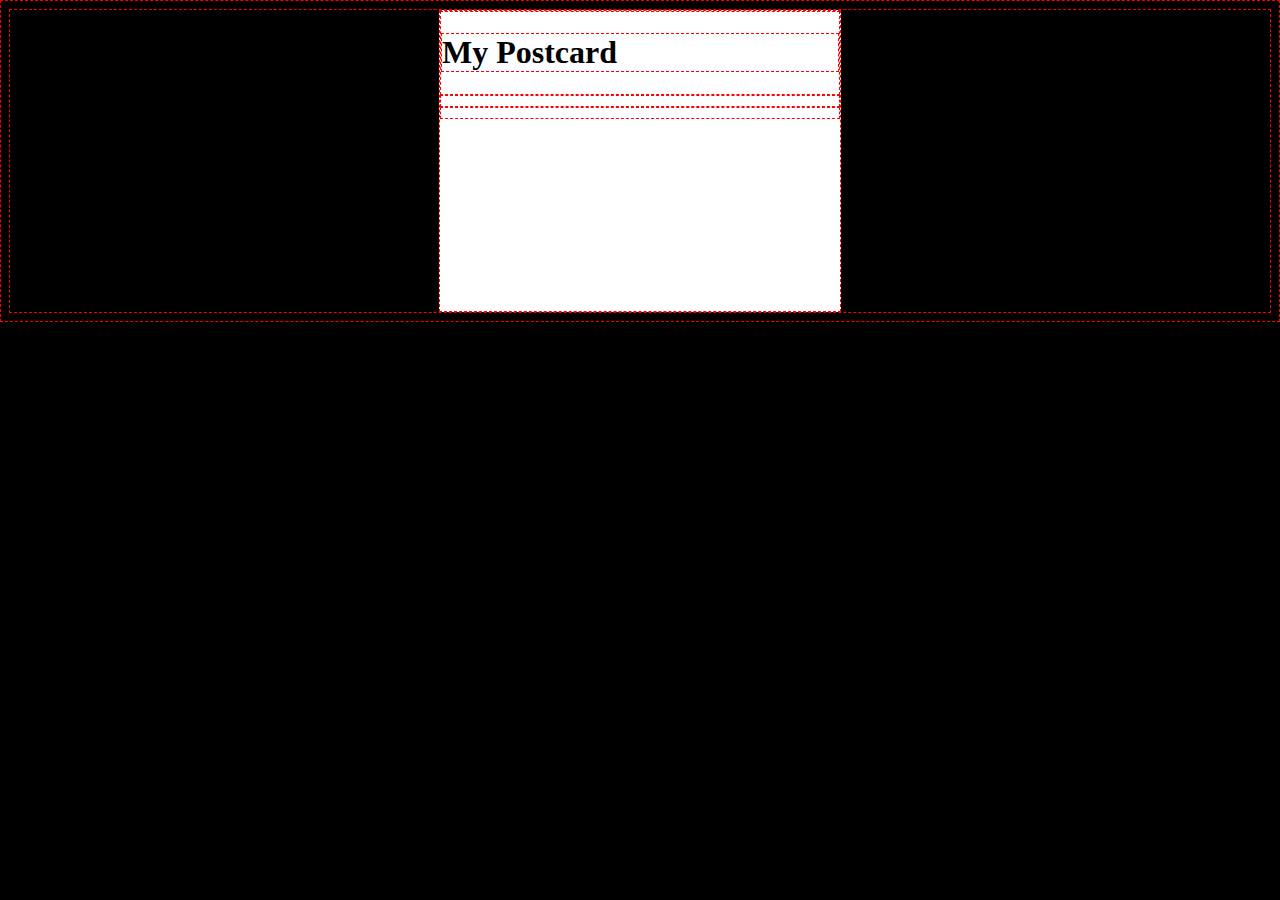
<file: .learn/resets/00-welcome/index.html>
<!DOCTYPE html>
<html lang="en">
	<head>
		<link rel="stylesheet" href="styles.css" />
		<meta charset="UTF-8" />
		<meta name="viewport" content="width=device-width, initial-scale=1.0" />
		<title>Document</title>
	</head>
	<body>
		<div class="postcard">
			

			<div class="postcard-header">
                <h1>My Postcard
                    
                </h1>
            </div>
			<div class="postcard-body"></div>
			<div class="postcard-footer"></div>
		</div>

		<!-- start adding new tags here -->
	</body>
</html>
</file>
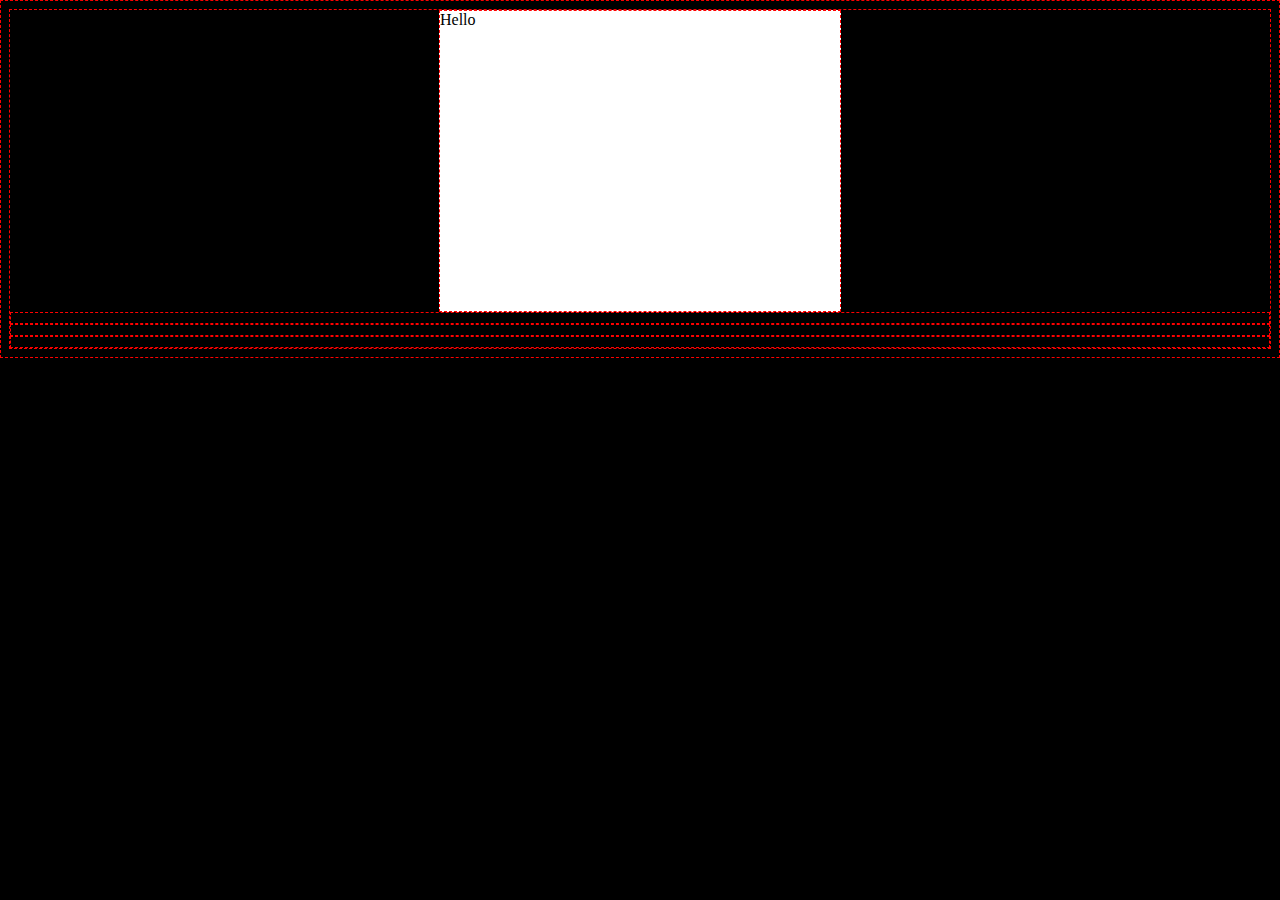
<file: .learn/resets/11-postcard-divisions/index.html>
<!DOCTYPE html>
<html lang="en">
	<head>
		<link rel="stylesheet" href="styles.css" />
		<meta charset="UTF-8" />
		<meta name="viewport" content="width=device-width, initial-scale=1.0" />
		<title>Document</title>
	</head>
	<body>
		<div class="postcard">Hello</div>

		<div class="postcard-header"></div>
		<div class="postcard-body"></div>
		<div class="postcard-footer"></div>

		<!-- start adding new tags here -->
	</body>
</html>
</file>
<file: .learn/resets/00-welcome/styles.css>
body {
	background: black;
}

* {
	border: 1px dashed red;
	min-height: 10px;
}
p {
	color: blue;
}

.postcard {
	width: 400px;
	height: 300px;
	background: white;
	margin: auto;
}
</file>
<file: .learn/resets/11-postcard-divisions/styles.css>
body {
	background: black;
}

* {
	border: 1px dashed red;
	min-height: 10px;
}
p {
	color: blue;
}

.postcard {
	width: 400px;
	height: 300px;
	background: white;
	margin: auto;
}
</file>
